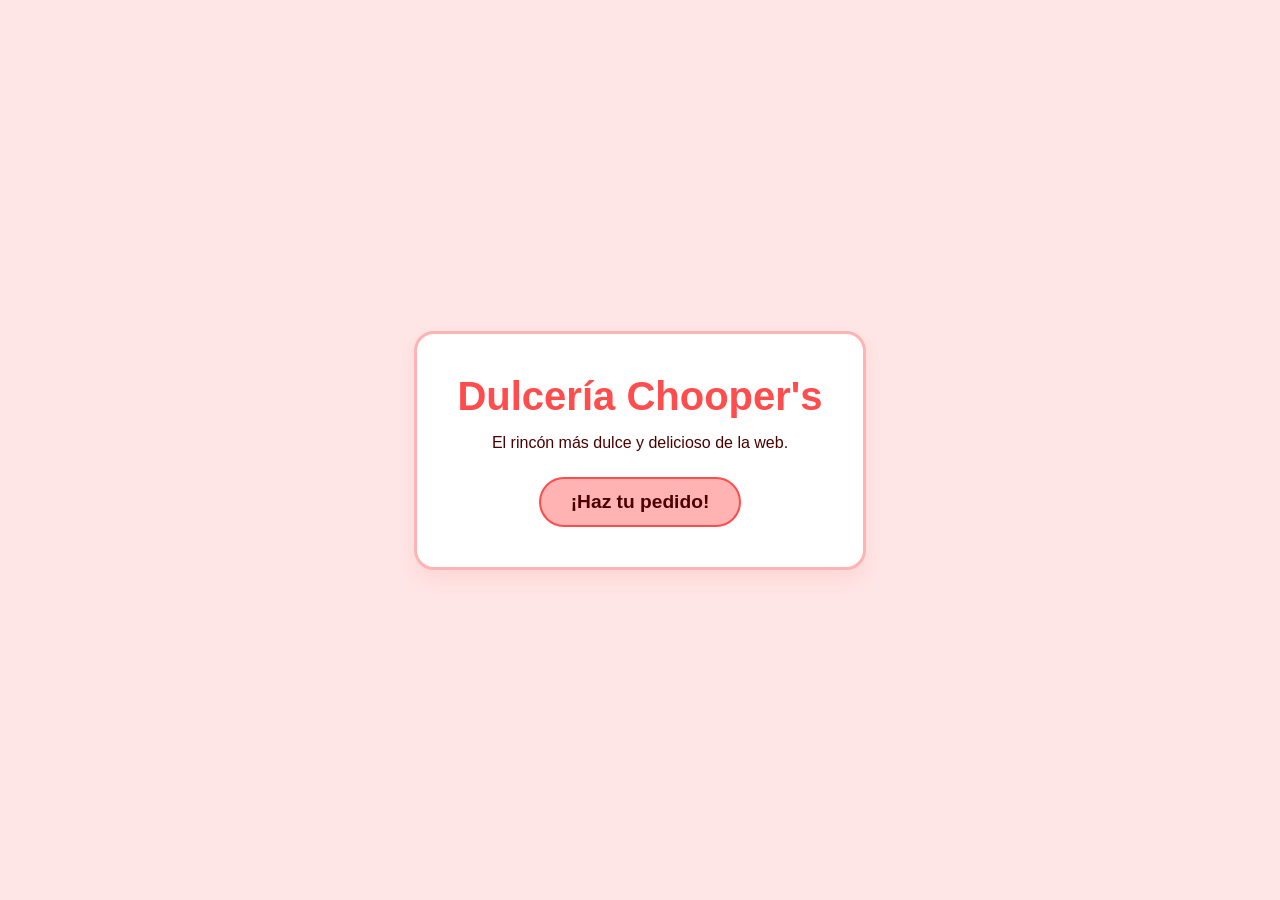
<file: index.html>
<!DOCTYPE html>
<html lang="es">
<head>
    <meta charset="UTF-8">
    <meta name="viewport" content="width=device-width, initial-scale=1.0">
    <title>Bienvenido a Dulcería Chooper's</title>
    <link rel="stylesheet" href="style.css">
</head>
<body class="bienvenida-body">
    <div class="bienvenida-card">
        <h1>Dulcería Chooper's</h1>
        <p>El rincón más dulce y delicioso de la web.</p>
        <a href="principal.html" class="btn-bienvenida">¡Haz tu pedido!</a>
    </div>
</body>
</html>
</file>
<file: style.css>
/* Variables de color para asegurar Tonos Rojos y Pastel */
:root {
    --rojo-pastel: #ffb3b3;
    --rosa-claro: #ffe6e6;
    --rojo-principal: #ff4d4d;
    --rojo-oscuro: #cc0000;
    --blanco: #ffffff;
    --texto: #4a0000;
}

* {
    box-sizing: border-box;
    margin: 0;
    padding: 0;
    font-family: 'Segoe UI', Tahoma, Geneva, Verdana, sans-serif;
}

/* 1. BIENVENIDA (Tonos Pastel) */
.bienvenida-body {
    background-color: var(--rosa-claro);
    display: flex;
    justify-content: center;
    align-items: center;
    height: 100vh;
}

.bienvenida-card {
    background: var(--blanco);
    padding: 40px;
    border-radius: 20px;
    box-shadow: 0 10px 20px rgba(255, 77, 77, 0.1);
    text-align: center;
    border: 3px solid var(--rojo-pastel);
}

.bienvenida-card h1 {
    color: var(--rojo-principal);
    font-size: 2.5rem;
    margin-bottom: 15px;
}

.bienvenida-card p {
    color: var(--texto);
    margin-bottom: 25px;
}

.btn-bienvenida {
    display: inline-block;
    background-color: var(--rojo-pastel);
    color: var(--texto);
    padding: 12px 30px;
    border-radius: 25px;
    text-decoration: none;
    font-weight: bold;
    font-size: 1.2rem;
    transition: background 0.3s;
    border: 2px solid var(--rojo-principal);
}

.btn-bienvenida:hover {
    background-color: var(--rojo-principal);
    color: white;
}

/* 2. PÁGINA PRINCIPAL */
/* Cabecera de exactamente 100px de alto */
.header-tienda {
    height: 100px;
    background-color: var(--rojo-principal);
    color: white;
    display: flex;
    align-items: flex-end; /* Coloca el slogan abajo */
    padding: 15px;
}

.header-content {
    display: flex;
    flex-direction: column;
    justify-content: space-between;
    width: 100%;
}

.slogan {
    font-style: italic;
    font-size: 0.9rem;
    color: var(--rosa-claro);
    margin-top: 5px;
}

/* Contenedor del menú y contenido */
.contenedor-principal {
    display: flex;
    min-height: calc(100vh - 100px);
}

/* Menú Vertical de 50px de ancho base/ajustable con los apartados en vertical */
.menu-vertical {
    width: 150px; /* Expandido para legibilidad de textos, ajustando el layout de 50pt */
    background-color: var(--rojo-oscuro);
    display: flex;
    flex-direction: column;
    padding-top: 20px;
}

.menu-vertical a {
    color: white;
    padding: 15px 10px;
    text-decoration: none;
    text-align: center;
    font-weight: bold;
    border-bottom: 1px solid var(--rojo-principal);
    font-size: 0.9rem;
}

.menu-vertical a:hover {
    background-color: var(--rojo-principal);
}

/* Contenido de secciones */
.contenido-secciones {
    flex: 1;
    background-color: var(--rosa-claro);
    padding: 30px;
    color: var(--texto);
}

.seccion-tienda h2 {
    border-bottom: 3px solid var(--rojo-principal);
    padding-bottom: 10px;
    margin-bottom: 20px;
    color: var(--rojo-oscuro);
}

.oculto {
    display: none !important;
}

/* Grid de Productos */
.productos-grid {
    display: grid;
    grid-template-columns: repeat(auto-fill, minmax(150px, 1fr));
    gap: 20px;
}

.producto-card {
    background: white;
    border: 2px solid var(--rojo-pastel);
    border-radius: 10px;
    padding: 15px;
    text-align: center;
}

.producto-card span {
    font-size: 2rem;
}

.producto-card button {
    background-color: var(--rojo-principal);
    color: white;
    border: none;
    padding: 5px 10px;
    border-radius: 5px;
    cursor: pointer;
    margin-top: 10px;
}

.producto-card button:hover {
    background-color: var(--rojo-oscuro);
}

/* Interfaz Pedidos y Carrito */
.interfaz-pedidos {
    display: flex;
    gap: 30px;
    flex-wrap: wrap;
}

.carrito-contenedor {
    background: white;
    padding: 20px;
    border-radius: 10px;
    border: 2px solid var(--rojo-principal);
    flex: 1;
    min-width: 250px;
}

.formulario-dulce {
    flex: 1.5;
    min-width: 300px;
    background: white;
    padding: 20px;
    border-radius: 10px;
    display: flex;
    flex-direction: column;
    gap: 10px;
    border: 2px solid var(--rojo-pastel);
}

.formulario-dulce input, .formulario-dulce select {
    padding: 10px;
    border: 1px solid var(--rojo-pastel);
    border-radius: 5px;
}

.btn-enviar-pedido {
    background-color: var(--rojo-oscuro);
    color: white;
    padding: 12px;
    border: none;
    border-radius: 5px;
    font-weight: bold;
    cursor: pointer;
}

/* Sección Nosotros */
.grid-nosotros {
    display: grid;
    grid-template-columns: 1fr 1fr;
    gap: 20px;
}

.info-bloque {
    background: white;
    padding: 15px;
    border-radius: 10px;
    border-left: 5px solid var(--rojo-principal);
}

.placeholder-img {
    background-color: var(--rosa-claro);
    height: 120px;
    display: flex;
    justify-content: center;
    align-items: center;
    color: var(--rojo-oscuro);
    margin-top: 10px;
    border-radius: 5px;
    font-weight: bold;
}

.num-quejas {
    font-size: 1.3rem;
    color: var(--rojo-oscuro);
    font-weight: bold;
}

.banner-rojo {
    background-color: var(--rojo-principal);
    color: white;
    padding: 15px;
    margin-top: 20px;
    border-radius: 8px;
    text-align: center;
    font-weight: bold;
}
</file>
